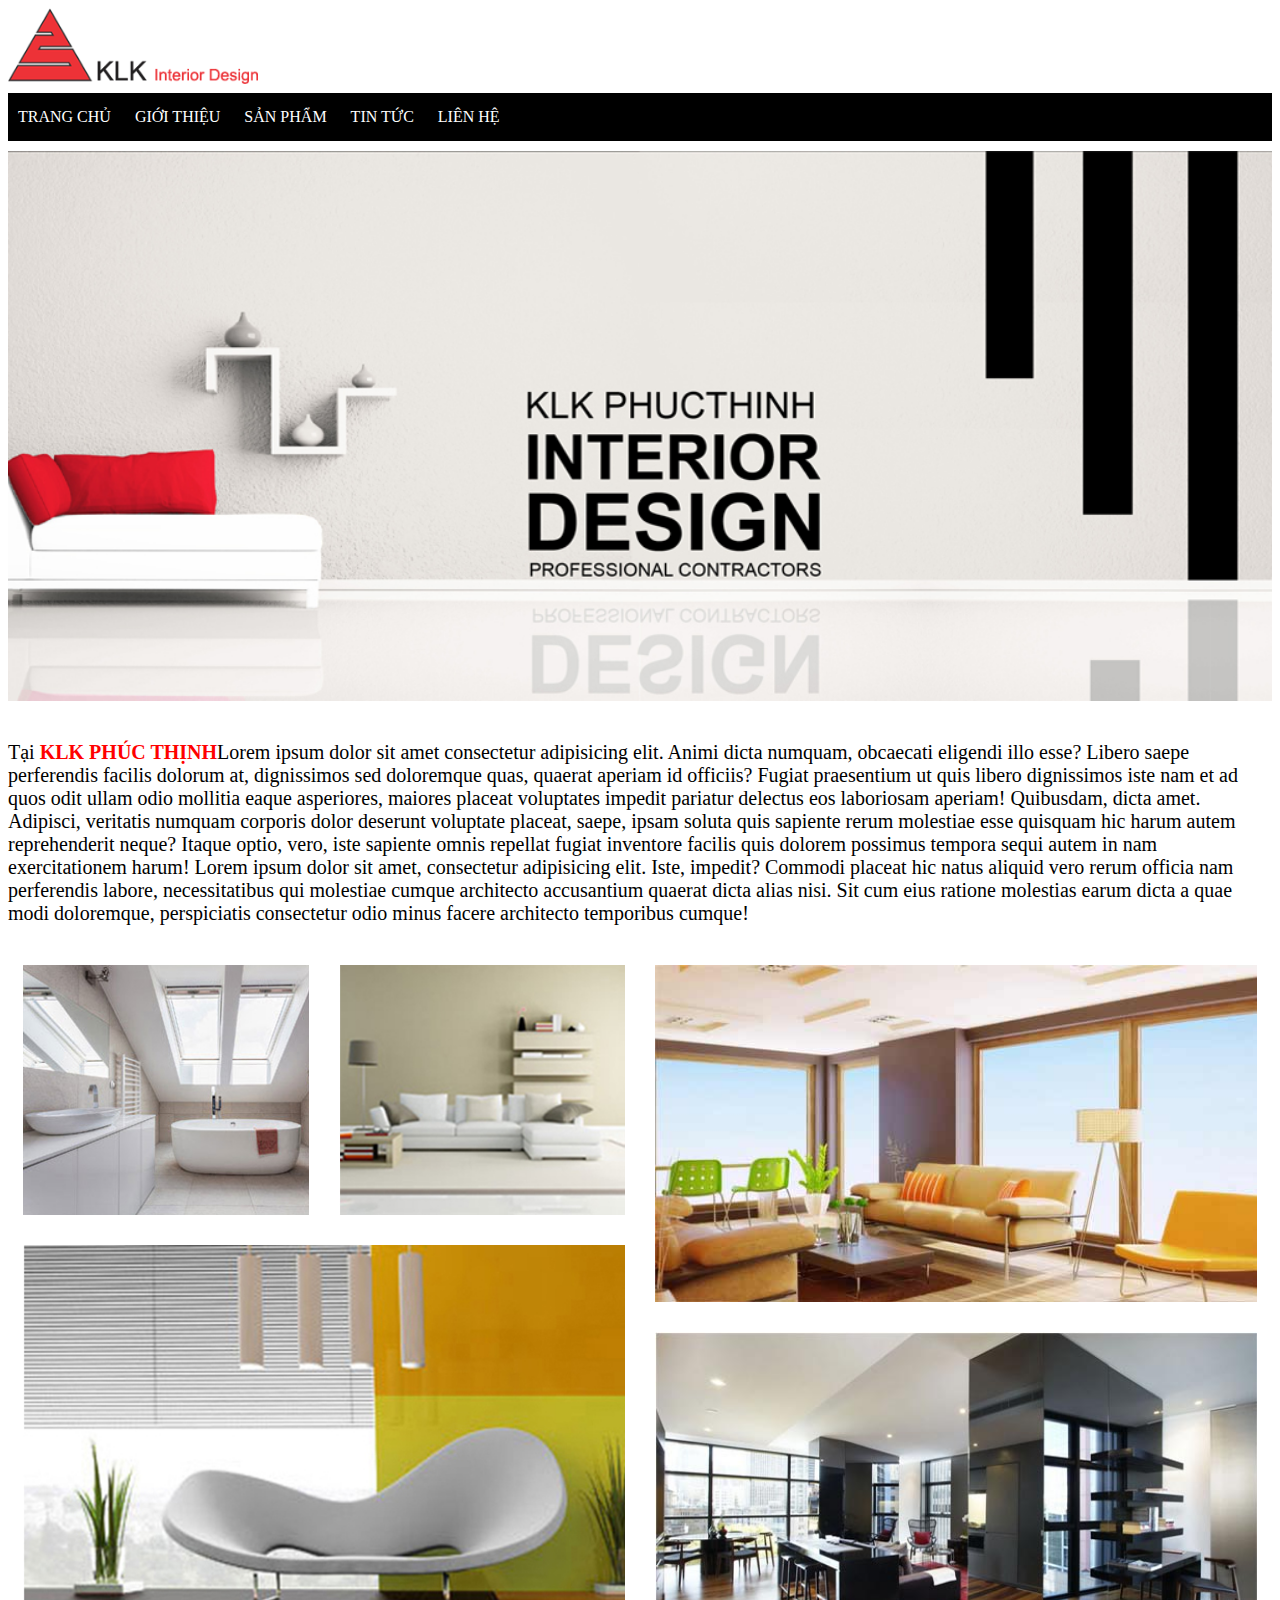
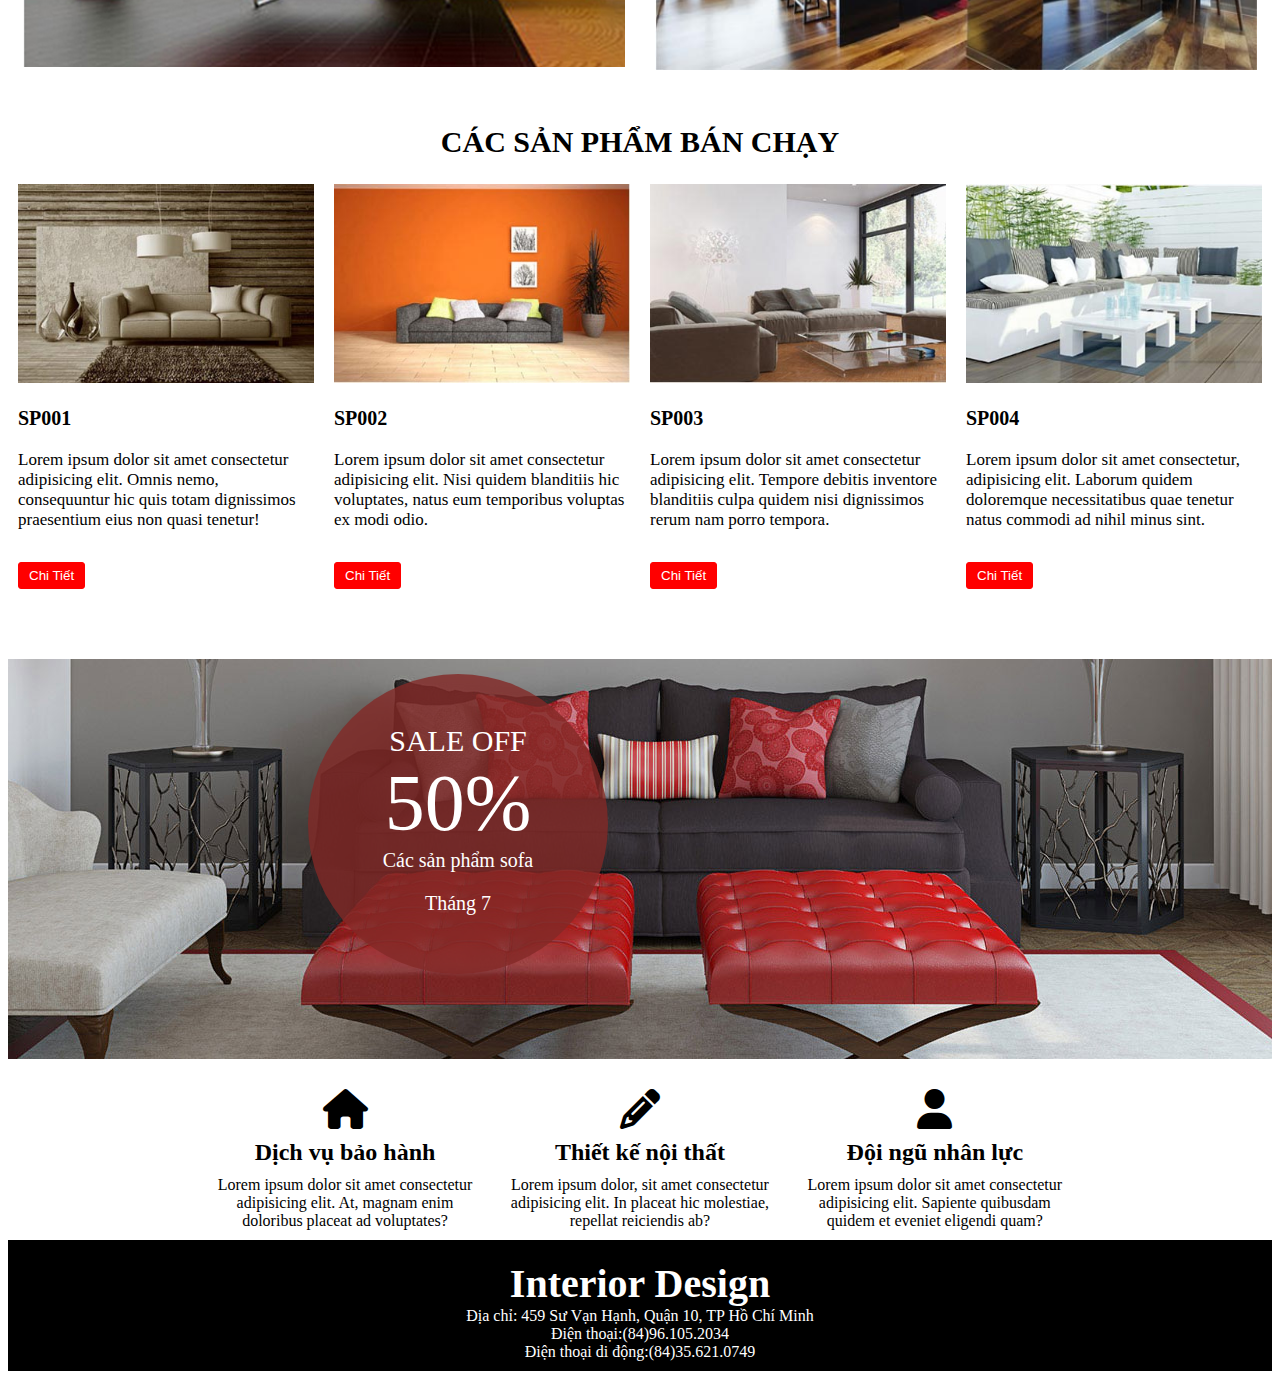
<file: InteriorDesign/index.html>
<!DOCTYPE html>
<html lang="en">
<head>
    <meta charset="UTF-8">
    <meta name="viewport" content="width=device-width, initial-scale=1.0">
    <title>Interior Design</title>
    <link rel="stylesheet" href="https://cdnjs.cloudflare.com/ajax/libs/font-awesome/6.4.2/css/all.min.css">
    <link rel="stylesheet" href="./css/index.css">
</head>
<body>
    <!-- Phần chính đầu tiên là header Header gồm logo và phần navigation bar(menu) -->
    <!-- Phần slider có 2 loại tĩnh và động (giống như mấy cái banner quảng cáo) -->
    <!-- Phần intro giới thiệu -->
    <!-- Phần product để hiển thị các sản phẩm -->
    <!-- Phần banner khuyến mãi -->
    <!-- Phần service của công ty -->
    <!-- Phần chính thứ 2 là footer( cuối cùng của trang) -->

    <!-- Phần code -->
    <!-- Header -->
    <div class="header">
        <img src="./img/LOGO.png" alt="Logo">
        <ul>
            <li><a href="#">TRANG CHỦ</a></li>
            <li><a href="#">GIỚI THIỆU</a></li>
            <li><a href="#">SẢN PHẨM</a></li>
            <li><a href="#">TIN TỨC</a></li>
            <li><a href="#">LIÊN HỆ</a></li>
        </ul>
        <!-- chưa có trang con thì dùng dấu thăng để khi kích luôn về trang home -->
    </div>
    <!-- slider -->
    <div class="slider"></div>
    <!-- intro -->
    <div class="intro">
        <p class="intro__test">Tại <span>KLK PHÚC THỊNH</span>Lorem ipsum dolor sit amet consectetur adipisicing elit. Animi dicta numquam, obcaecati eligendi illo esse? Libero saepe perferendis facilis dolorum at, dignissimos sed doloremque quas, quaerat aperiam id officiis? Fugiat praesentium ut quis libero dignissimos iste nam et ad quos odit ullam odio mollitia eaque asperiores, maiores placeat voluptates impedit pariatur delectus eos laboriosam aperiam! Quibusdam, dicta amet. Adipisci, veritatis numquam corporis dolor deserunt voluptate placeat, saepe, ipsam soluta quis sapiente rerum molestiae esse quisquam hic harum autem reprehenderit neque? Itaque optio, vero, iste sapiente omnis repellat fugiat inventore facilis quis dolorem possimus tempora sequi autem in nam exercitationem harum! Lorem ipsum dolor sit amet, consectetur adipisicing elit. Iste, impedit? Commodi placeat hic natus aliquid vero rerum officia nam perferendis labore, necessitatibus qui molestiae cumque architecto accusantium quaerat dicta alias nisi. Sit cum eius ratione molestias earum dicta a quae modi doloremque, perspiciatis consectetur odio minus facere architecto temporibus cumque!</p>
        <div class="intro__content">
            <div class="intro__left">
                <div class="intro__item intro__item1">
                    <img src="./img/img_nha_tam.jpg" alt="nha tam">
                </div>
                <div class="intro__item intro__item1">
                    <img src="./img/img_sofa.jpg" alt="Sofa">
                </div>
                <div class="intro__item">
                    <img src="./img/img_noi_that.jpg" alt="Noi that">
                </div>
                
            </div>
            <div class="intro__right">
                <div class="intro__item">
                    <img src="./img/img_phong_khach.jpg" alt="Phong Khach">
                </div>
                <div class="intro__item">
                    <img src="./img/img_van_phong.jpg" alt="">
                </div>
                
            </div>
        </div>
        <div class="clear"></div>
    </div>
    <!-- product -->
    <div class="product">
        <h2>CÁC SẢN PHẨM BÁN CHẠY</h2>
        <!-- BEM dùng class cha cho thẻ con và thêm __ -->
        <div class="product__content">
            <div class="product__item">
                <img src="./img/sp_1.jpg" alt="SP001">
                <h3>SP001</h3>
               <p>Lorem ipsum dolor sit amet consectetur adipisicing elit. Omnis nemo, consequuntur hic quis totam dignissimos praesentium eius non quasi tenetur!</p>
               <button>Chi Tiết</button>
            </div>
            <div class="product__item">
                <img src="./img/sp_2.jpg" alt="SP002">
                <h3>SP002</h3>
                <p>Lorem ipsum dolor sit amet consectetur adipisicing elit. Nisi quidem blanditiis hic voluptates, natus eum temporibus voluptas ex modi odio.</p>
                <button>Chi Tiết</button>
            </div>
            <div class="product__item">
                <img src="./img/sp_3.jpg" alt="SP003">
                <h3>SP003</h3>
                <p>Lorem ipsum dolor sit amet consectetur adipisicing elit. Tempore debitis inventore blanditiis culpa quidem nisi dignissimos rerum nam porro tempora.</p>
                <button>Chi Tiết</button>
            </div>
            <div class="product__item"><img src="./img/sp_4.jpg" alt="SP004">
            <h3>SP004</h3>
        <p>Lorem ipsum dolor sit amet consectetur, adipisicing elit. Laborum quidem doloremque necessitatibus quae tenetur natus commodi ad nihil minus sint.</p>
        <button>Chi Tiết</button>

    </div>
        </div>
        <div class="clear"></div>
        <!-- xóa hiệu ứng float -->
    </div>
    <!-- banner -->
    <div class="banner">
        <div class="banner__circle">
            <p>SALE OFF</p>
            <p>50%</p>
            <p>Các sản phẩm sofa</p>
            <p>Tháng 7</p>
        </div>
    </div>
    <!-- service -->
    <div class="service">
        <div class="services__content">
            <div class="services__item">
                <i class="fa fa-home"></i>
                <h2>Dịch vụ bảo hành</h2>
                <p>Lorem ipsum dolor sit amet consectetur adipisicing elit. At, magnam enim doloribus placeat ad voluptates?</p>
            </div>
            <div class="services__item">
                <i class="fa fa-pencil-alt"></i>
                <h2>Thiết kế nội thất</h2>
                <p>Lorem ipsum dolor, sit amet consectetur adipisicing elit. In placeat hic molestiae, repellat reiciendis ab?</p>
            </div>
            <div class="services__item">
                <i class="fa fa-user"></i>
                <h2>Đội ngũ nhân lực</h2>
                <p>Lorem ipsum dolor sit amet consectetur adipisicing elit. Sapiente quibusdam quidem et eveniet eligendi quam?</p>

            </div>
        </div>
        <div class="clear"></div>
    </div>
    <!-- footer  -->
    <div class="footer">
        <h2>Interior Design</h2>
        <p>Địa chỉ: 459 Sư Vạn Hạnh, Quận 10, TP Hồ Chí Minh</p>
        <p>Điện thoại:(84)96.105.2034</p>
        <p>Điện thoại di động:(84)35.621.0749</p>
    </div>
</body>
</html>
</file>
<file: InteriorDesign/css/index.css>
/* FLOBAL */
*{
    box-sizing: border-box;
    /* Tránh trường hợp trên 1 hàng không đủ không gian */
    /* dùng cho padding tự động thay đổi kích thước nội dung gốc để lấy không gian giữ khoảng cách */
}
html, body
{
    font-family: 'Times New Roman', Times, serif;
}
/* header */
/* img
{
    width: 250px;
} */
.clear
{
    clear: both;
}
.header img{
    width: 250px;
}
.header ul{
    margin: 5px 0 10px;
    padding: 15px 0;
    background-color: black;
    list-style: none;
}
.header li
{
    display:inline;
    margin:0px 10px;
    /* margin nằm bên ngoài boder và là khoảng cách giữa các thẻ */
    /* padding là khoảng cách giữa nội dung so với viền của thẻ */
    
}
.header a{
    text-decoration: none;
    color: white;
}
/* tăng độ cao của navigation bar cao lên bằng cách tăng độ dày của padding làm cho khí thay đổi kích thước chữ thì nó nhờ padding là khoảng cách của nội dung với viền thì độ dài sẽ được tăng */
/* slider */
.slider{
    background-image: url(../img/slider_1.jpg);
    height: 550px; 
    /* khi có ảnh nhưng không thấy vì nó chưa set chiều cao nên ta cần phải set lại chiều cao */
    background-size: cover;
    /* chiều rồng của back ground chưa phủ hết 100% nê dùng để phủ hết */
    background-repeat: no-repeat;
    /* tránh trường hợp lặp lại ảnh */
    background-position: center;
    /* canh hình ở giữ theo chiều dọc và chiều ngang */
}
/* Products */
.product{
    margin-bottom: 70px;
}
.product__item
{
    /* kĩ thuật float đưa các div lên cùng 1 hàng */
    float:left;
    width: 25%;
    padding: 0 10px;

}
.product__item img
{
    width: 100%;
    /* vì ảnh quá lớn nên chiếm thêm không gian nên kích thước ảnh phải bằng 100% kích thước thẻ cha */
}
.product h2
{
    text-align: center;
    font-size: 30px;
}
.product__item h3{
    font-size: 20px;
}
.product__item p{
    font-size:17px;
}
.product__item button
{
    background-color: red;
    border: 1px solid red;
    color: white;
    padding: 5px 10px;
    border-radius: 3px;
    margin-top: 15px;
}
/* intro */
.intro__test span
{
    color: red;
    font-weight: bold;
}
.intro__test
{
    font-size: 20px;
    margin: 40px 0px 40px;
}
.intro__left, .intro__right
{
    float:left;
    width: 50%;
}
.intro__item1
{
    float: left;
    width: 50%;
}
.intro__item img
{
    display: block;
    width: 100%;
}
.intro__item
{
    padding: 0 15px 30px;
}
/* BANNER */
.banner
{
    background-image: url(../img/nature.jpg);
    height: 400px;
    /* background-repeat: no-repeat; */
    background-size: cover;
    position: relative;
}
.banner__circle
{
    width: 300px;
    height: 300px;
    background-color: rgba(131, 41, 39, 0.805);
    color: white;
    border-radius: 50%;
    text-align: center;
    position: absolute;
    top: 15px;
    left: 300px;
    /* opacity: 0.8; làm mờ thẻ con và nội dung*/
}
.banner__circle p
{
    font-size: 20px;
    margin: 0 0 20px;
}
.banner__circle p:first-child{
    font-size: 30px;
    margin: 50px 0 0;
}
.banner__circle p:nth-child(2)
{
    font-size: 80px;
    margin: 0;
}
/* Phần services */
.service{
    margin: 30px 0 10px;
}

.services__content
{
    width: 70%;
    text-align: center;
    margin:auto;
}
.services__item
{
    float: left;
    width: 33.33%;
    padding: 0 10px;
}
.services__item i
{
    font-size: 40px;
}
.services__item h2
{
    margin:10px 0;
}
.services__item p
{
    margin: 0;
}
/* footer */
.footer
{
    background-color: black;
    color: white;
    text-align: center;
    padding: 20px 0 10px;
}
.footer p,.footer h2
{
    margin: 0;
}
.footer h2
{
    font-size: 40px;
}
</file>
